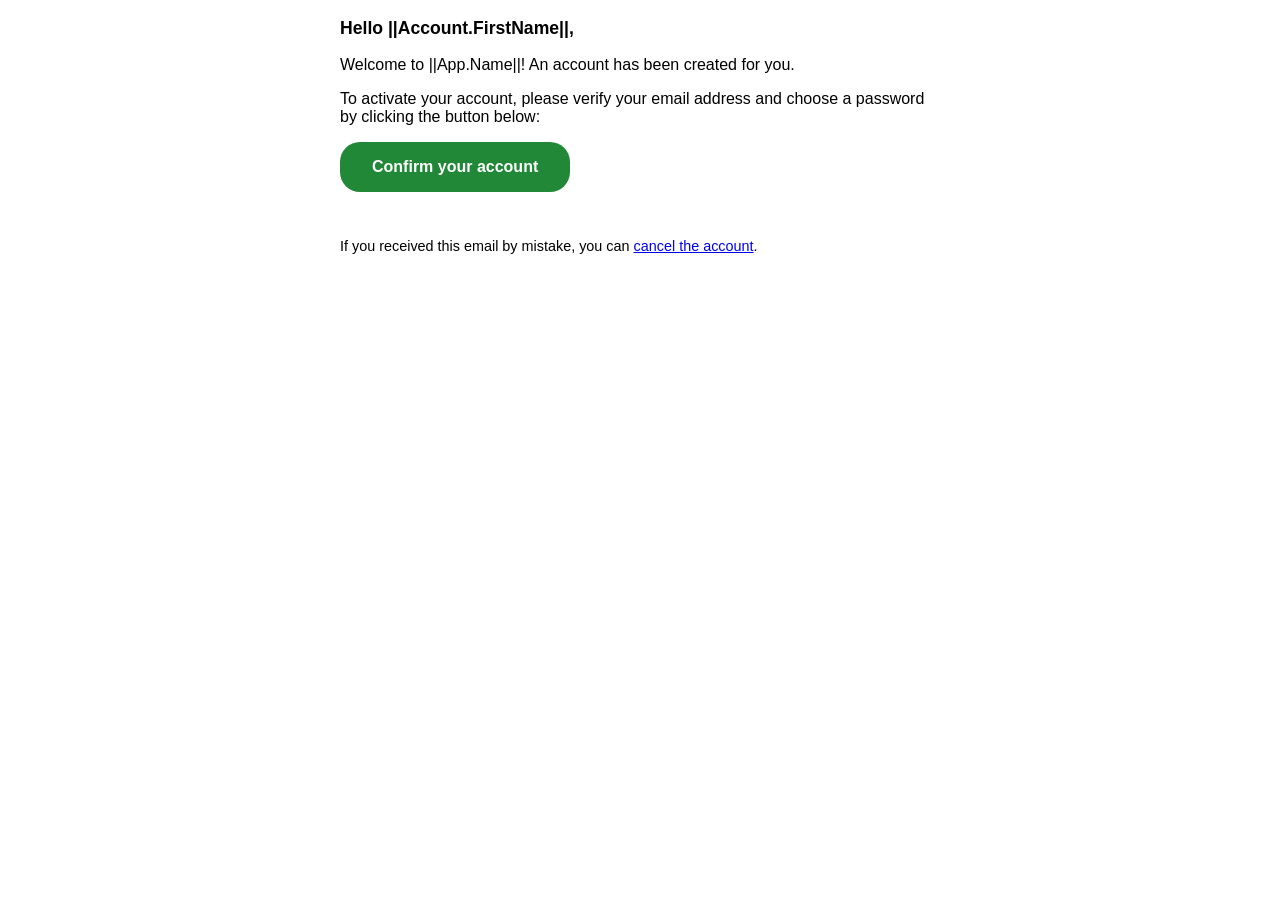
<file: OpenIdDictTemplate/OpenIdDictTemplate.Security.Logic/Email/Templates/AccountCreated.html>
<!DOCTYPE html>
<html lang="en">
<head>
    <meta charset="utf-8">
    <title>||App.Name|| - Account Created</title>
</head>
<body style="font-family: Arial, sans-serif;">
<div style="max-width: 600px; margin: 0 auto;">
    <p style="font-weight: 600; font-size: 1.1rem;">Hello ||Account.FirstName||,</p>
    <p>
        Welcome to ||App.Name||! An account has been created for you.
    </p>
    <p>
        To activate your account, please verify your email address and choose a password by clicking the button below:
    </p>
    <p>
        <a href="||Account.VerifyEmailLink||"
           style="display: inline-block; padding: 1rem 2rem; color: #fff; background-color: #218838; font-weight: bold; border-radius: 20px; text-decoration: none;">
            Confirm your account
        </a>
    </p>
    <p style="padding-top: 30px; font-size: 0.9rem;">
        If you received this email by mistake, you can <a href="||Account.CancelEmailLink||">cancel the account</a>.
    </p>
</div>
</body>
</html>
</file>
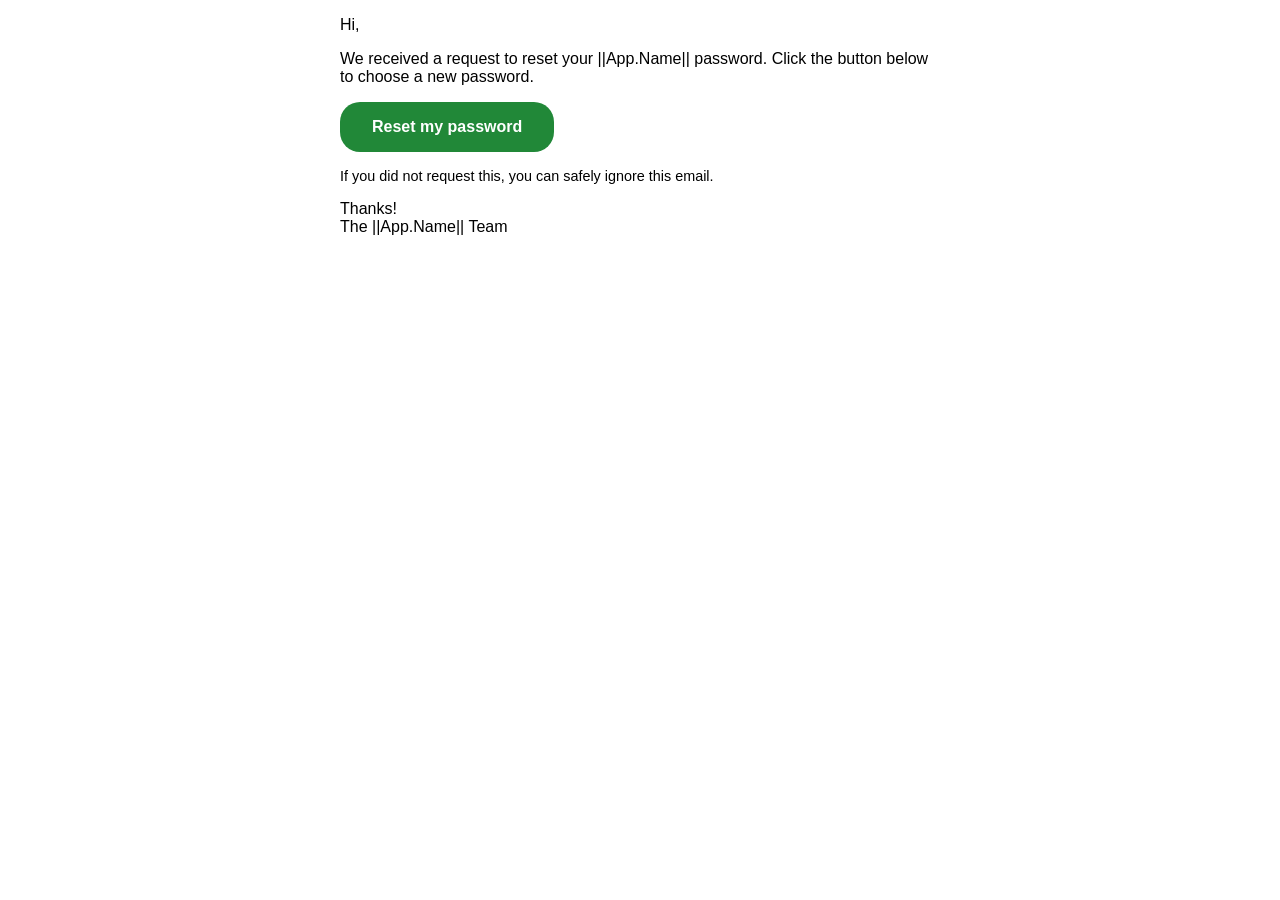
<file: OpenIdDictTemplate/OpenIdDictTemplate.Security.Logic/Email/Templates/PasswordResetRequested.html>
<!DOCTYPE html>
<html lang="en">
<head>
    <meta charset="utf-8">
    <title>||App.Name|| - Reset Password</title>
</head>
<body style="font-family: Arial, sans-serif;">
<div style="max-width: 600px; margin: 0 auto;">
    <p>Hi,</p>
    <p>
        We received a request to reset your ||App.Name|| password. Click the button below to choose a new password.
    </p>
    <p>
        <a href="||Account.ResetPasswordLink||"
           style="display: inline-block; padding: 1rem 2rem; color: #fff; background-color: #218838; font-weight: bold; border-radius: 20px; text-decoration: none;">
            Reset my password
        </a>
    </p>
    <p style="font-size: 0.9rem;">If you did not request this, you can safely ignore this email.</p>
    <p>Thanks!<br />The ||App.Name|| Team</p>
</div>
</body>
</html>
</file>
